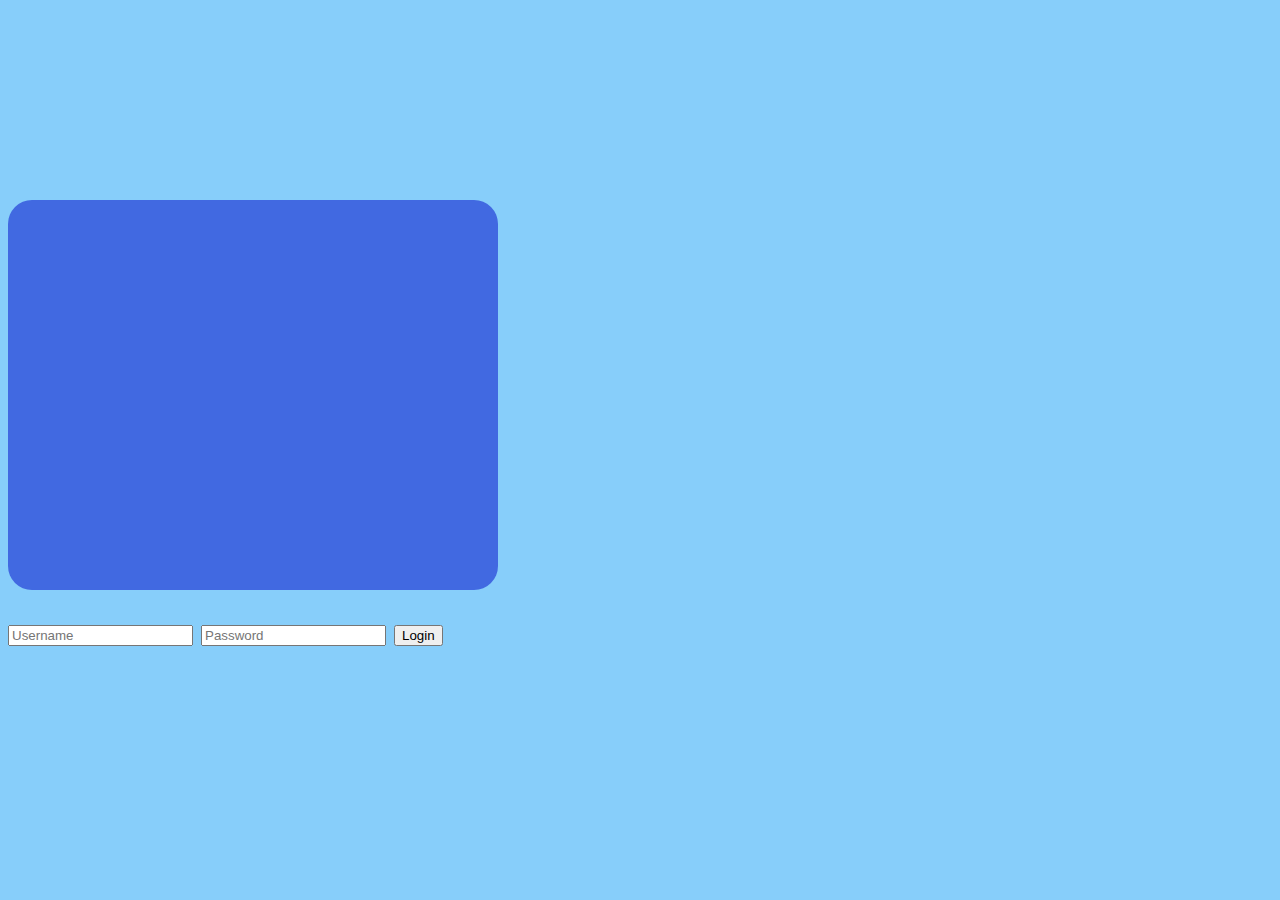
<file: INDEX1.html>
<!doctype html>
<html lang="en">

<head>
    <!-- Required meta tags -->
    <meta charset="utf-8">
    <meta name="viewport" content="width=device-width, initial-scale=1">

    <!-- Bootstrap CSS -->
    <link href="https://cdn.jsdelivr.net/npm/bootstrap@5.1.3/dist/css/bootstrap.min.css" rel="stylesheet" integrity="sha384-1BmE4kWBq78iYhFldvKuhfTAU6auU8tT94WrHftjDbrCEXSU1oBoqyl2QvZ6jIW3" crossorigin="anonymous">

    <title>login >
        </>
    </title>
</head>

<body style="background-color: lightskyblue;">

    <div class="d=flex vh-200">
        <div style="background-color: royalblue; width: 400px; height: 300px;margin-top: 200px; border-radius: 24px; padding: 45px;" class="mx-auto align-self-center">
        </div>
        <h1 style="color:#fff;" Login</h1>
            <form>
                <input type="text" placeholder="Username">
                <input type="password" placeholder="Password">
                <input type="submit" value="Login">
            </form>

    </div>

    <!-- Optional JavaScript; choose one of the two! -->

    <!-- Option 1: Bootstrap Bundle with Popper -->
    <script src="https://cdn.jsdelivr.net/npm/bootstrap@5.1.3/dist/js/bootstrap.bundle.min.js" integrity="sha384-ka7Sk0Gln4gmtz2MlQnikT1wXgYsOg+OMhuP+IlRH9sENBO0LRn5q+8nbTov4+1p" crossorigin="anonymous"></script>

    <!-- Option 2: Separate Popper and Bootstrap JS -->
    <!--
    <script src="https://cdn.jsdelivr.net/npm/@popperjs/core@2.10.2/dist/umd/popper.min.js" integrity="sha384-7+zCNj/IqJ95wo16oMtfsKbZ9ccEh31eOz1HGyDuCQ6wgnyJNSYdrPa03rtR1zdB" crossorigin="anonymous"></script>
    <script src="https://cdn.jsdelivr.net/npm/bootstrap@5.1.3/dist/js/bootstrap.min.js" integrity="sha384-QJHtvGhmr9XOIpI6YVutG+2QOK9T+ZnN4kzFN1RtK3zEFEIsxhlmWl5/YESvpZ13" crossorigin="anonymous"></script>
    -->
</body>

</html>
</file>
